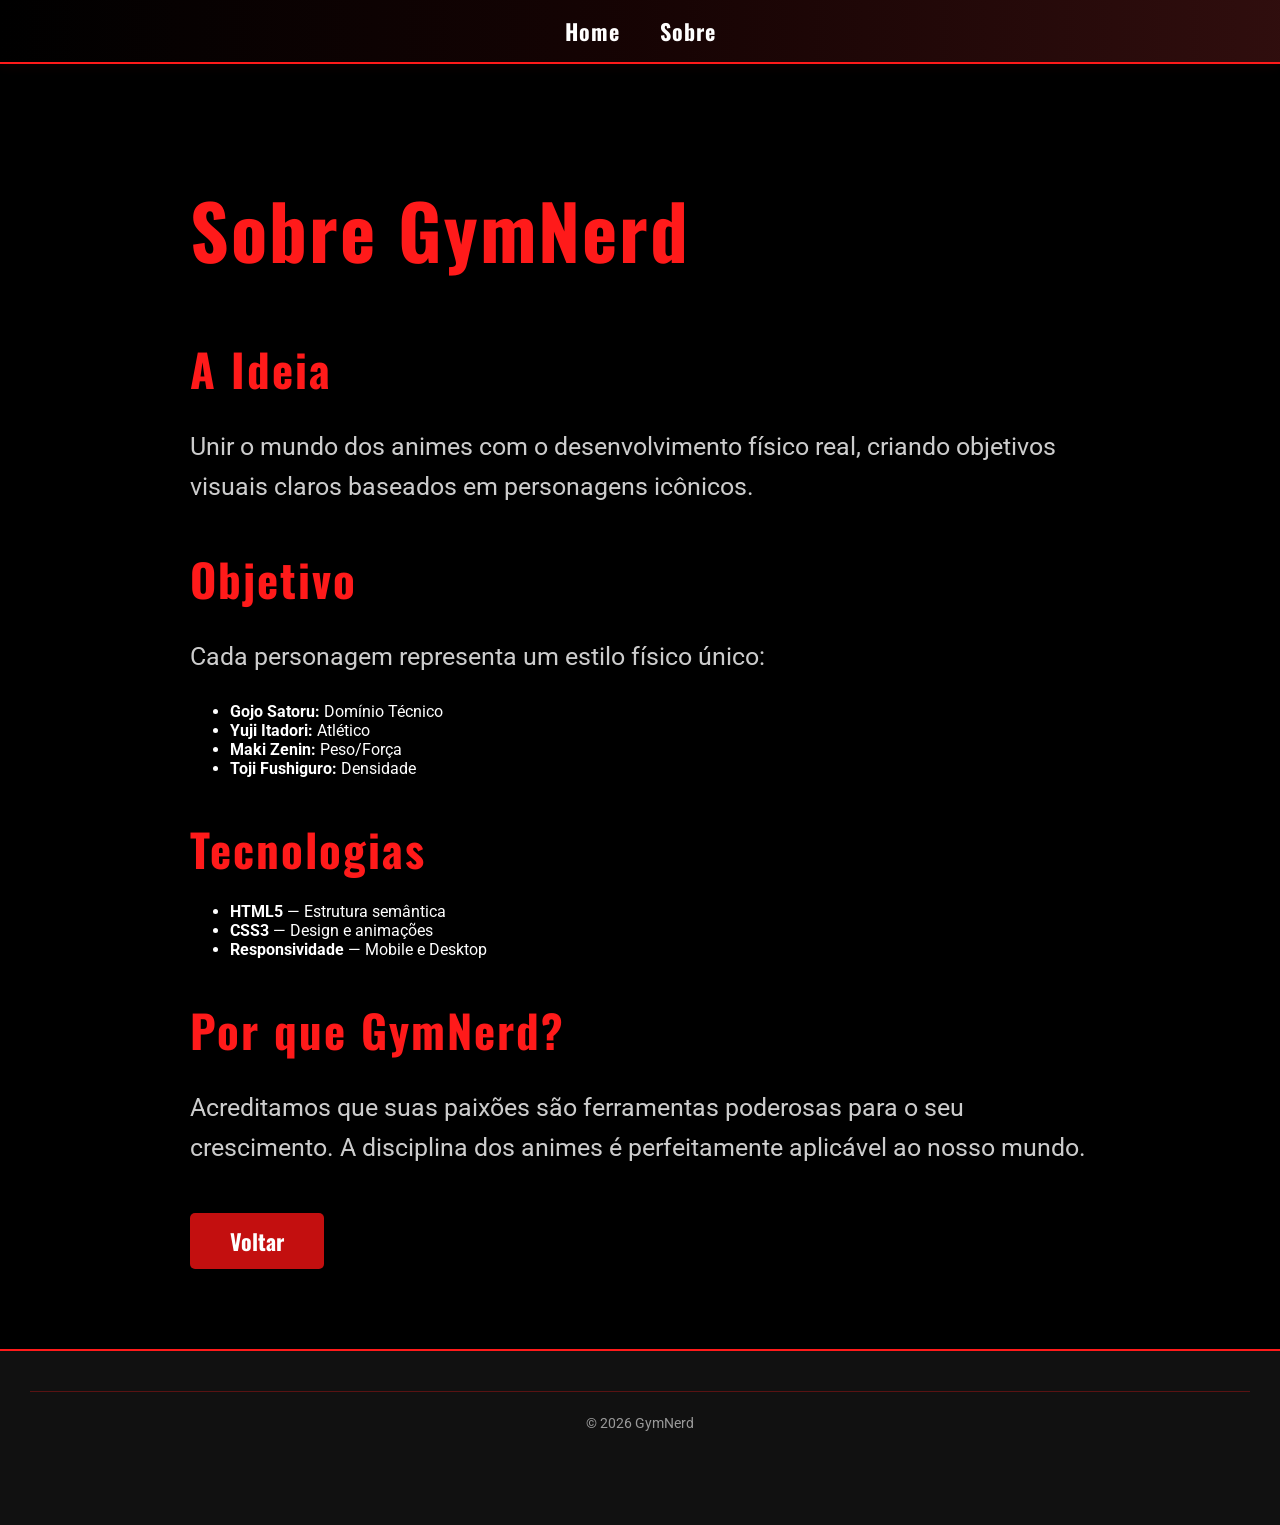
<file: sobre.html>
<!DOCTYPE html>
<html lang="pt-br">
<head>
    <meta charset="UTF-8">
    <meta name="viewport" content="width=device-width, initial-scale=1.0">
    <title>Sobre - GymNerd</title>
    <link rel="stylesheet" href="style.css">
</head>
<body>
    <nav class="vasco">
        <ul>
            <li><a href="index.html">Home</a></li>
            <li><a href="sobre.html">Sobre</a></li>
        </ul>
    </nav>

    <main class="container-sobre">
        <h1 class="titulo-principal">Sobre GymNerd</h1>
        <div class="sobre-conteudo">
            <h2 class="titulo-sessao">A Ideia</h2>
            <p>Unir o mundo dos animes com o desenvolvimento físico real, criando objetivos visuais claros baseados em personagens icônicos.</p>

            <h2 class="titulo-sessao" id="objetivo">Objetivo</h2>
            <p>Cada personagem representa um estilo físico único:</p>
            <ul class="lista-tech">
                <li><strong>Gojo Satoru:</strong> Domínio Técnico</li>
                <li><strong>Yuji Itadori:</strong> Atlético</li>
                <li><strong>Maki Zenin:</strong> Peso/Força</li>
                <li><strong>Toji Fushiguro:</strong> Densidade</li>
            </ul>

            <h2 class="titulo-sessao" id="tecnologias">Tecnologias</h2>
            <ul class="lista-tech">
                <li><strong>HTML5</strong> — Estrutura semântica</li>
                <li><strong>CSS3</strong> — Design e animações</li>
                <li><strong>Responsividade</strong> — Mobile e Desktop</li>
            </ul>

            <h2 class="titulo-sessao">Por que GymNerd?</h2>
            <p>Acreditamos que suas paixões são ferramentas poderosas para o seu crescimento. A disciplina dos animes é perfeitamente aplicável ao nosso mundo.</p>
        </div>
        <a href="index.html" class="btn-builds">Voltar</a>
    </main>

    <footer class="rodape-principal">
        <div class="rodape-bottom">
            <p>© 2026 GymNerd</p>
        </div>
    </footer>
</body>
</html>
</file>
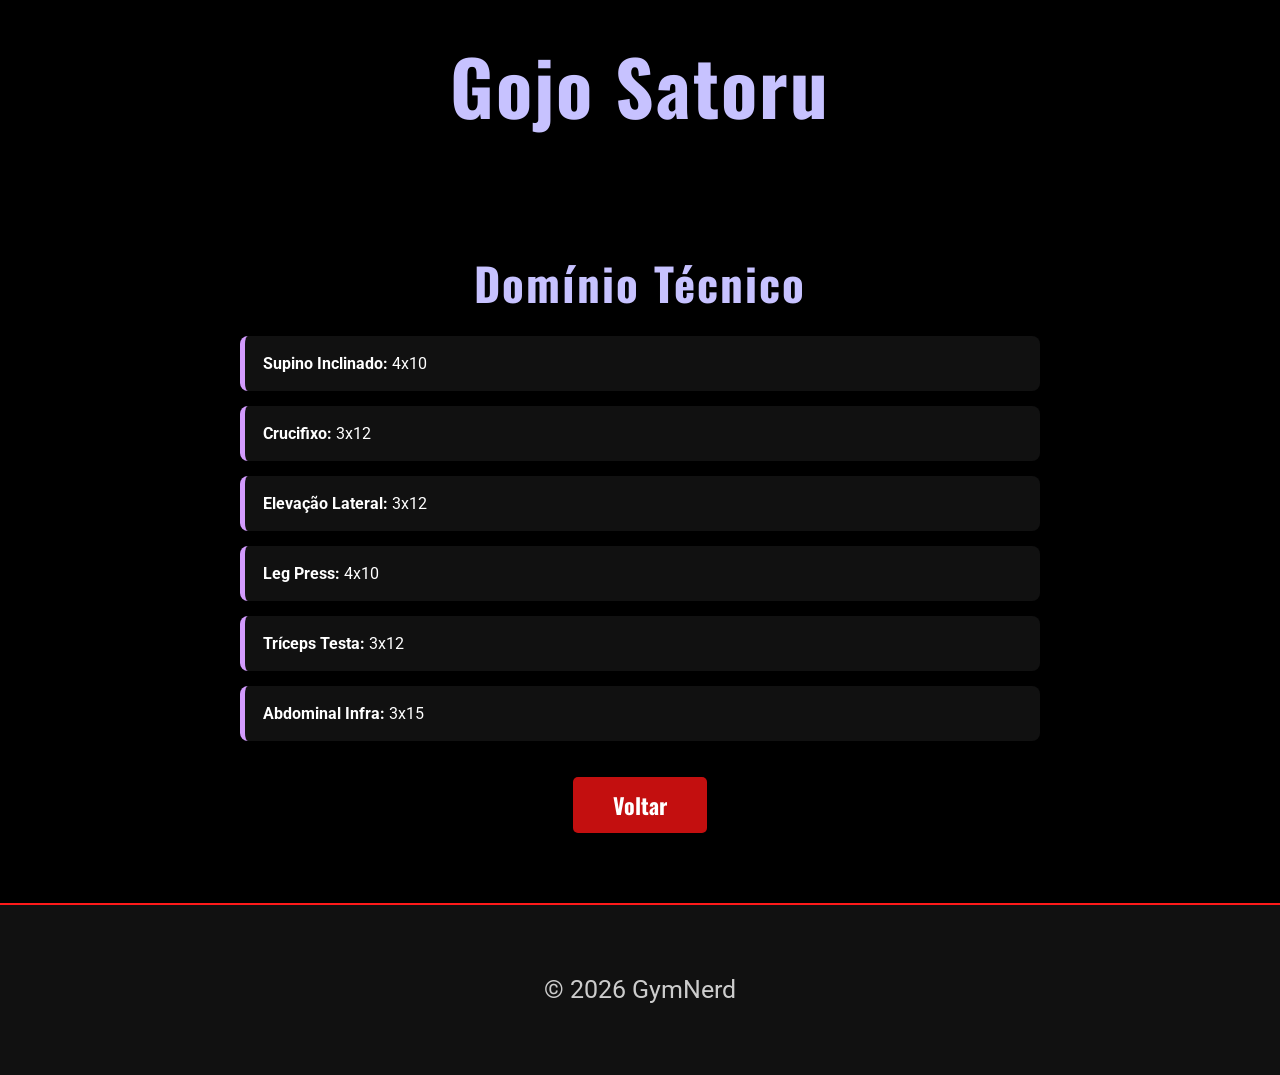
<file: treinos/1,gojo.html>
<!DOCTYPE html>
<html lang="pt-br">
<head>
    <meta charset="UTF-8">
    <meta name="viewport" content="width=device-width, initial-scale=1.0">
    <title>Treino - Gojo Satoru</title>
    <link rel="stylesheet" href="../style.css">
</head>
<body class="tema-gojo">
    <h1 class="titulo-principal">Gojo Satoru</h1>
    <div class="container-treino">
        <h2 class="titulo-sessao">Domínio Técnico</h2>
        <ul class="lista-exercicios">
            <li><strong>Supino Inclinado:</strong> 4x10</li>
            <li><strong>Crucifixo:</strong> 3x12</li>
            <li><strong>Elevação Lateral:</strong> 3x12</li>
            <li><strong>Leg Press:</strong> 4x10</li>
            <li><strong>Tríceps Testa:</strong> 3x12</li>
            <li><strong>Abdominal Infra:</strong> 3x15</li>
        </ul>
        <a href="../index.html" class="btn-builds">Voltar</a>
    </div>
    <footer class="rodape-principal">
        <p>© 2026 GymNerd</p>
    </footer>
</body>
</html>
</file>
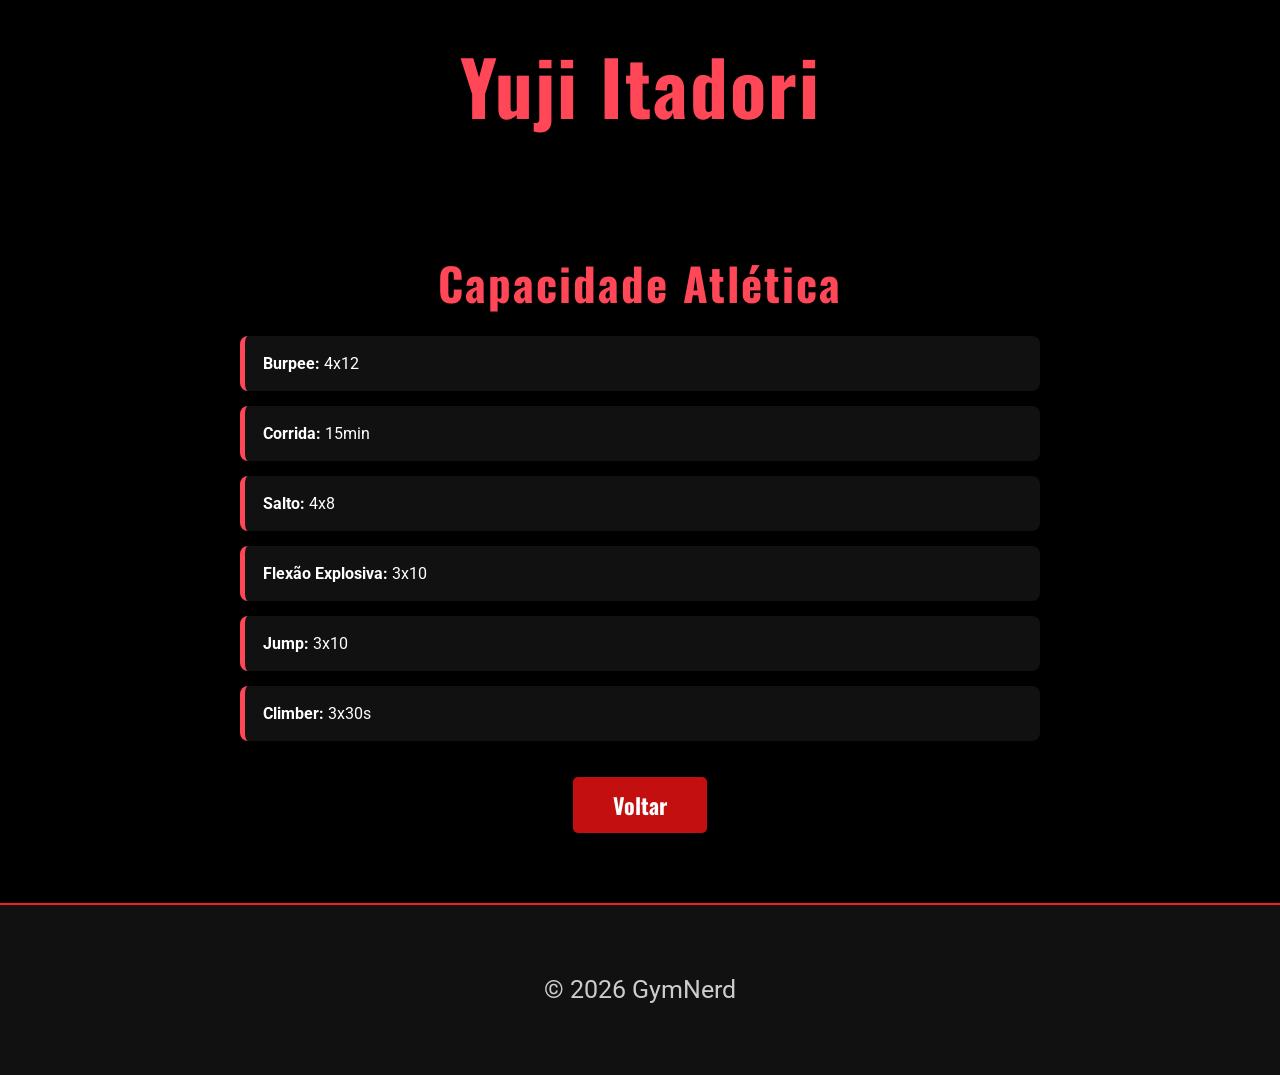
<file: treinos/2.itadori.html>
<!DOCTYPE html>
<html lang="pt-br">
  <head>
    <meta charset="UTF-8">
    <meta name="viewport" content="width=device-width, initial-scale=1.0">
    <title>Treino - Yuji Itadori</title>
    <link rel="stylesheet" href="../style.css">
  </head>
  <body class="tema-itadori">
    <h1 class="titulo-principal">Yuji Itadori</h1>

    <div class="container-treino">
      <h2 class="titulo-sessao">Capacidade Atlética</h2>
      <ul class="lista-exercicios">
        <li><strong>Burpee:</strong> 4x12</li>
        <li><strong>Corrida:</strong> 15min</li>
        <li><strong>Salto:</strong> 4x8</li>
        <li><strong>Flexão Explosiva:</strong> 3x10</li>
        <li><strong>Jump:</strong> 3x10</li>
        <li><strong>Climber:</strong> 3x30s</li>
      </ul>
      <a href="../index.html" class="btn-builds">Voltar</a>
    </div>

    <footer class="rodape-principal">
      <p>© 2026 GymNerd</p>
    </footer>
  </body>
</html>
</file>
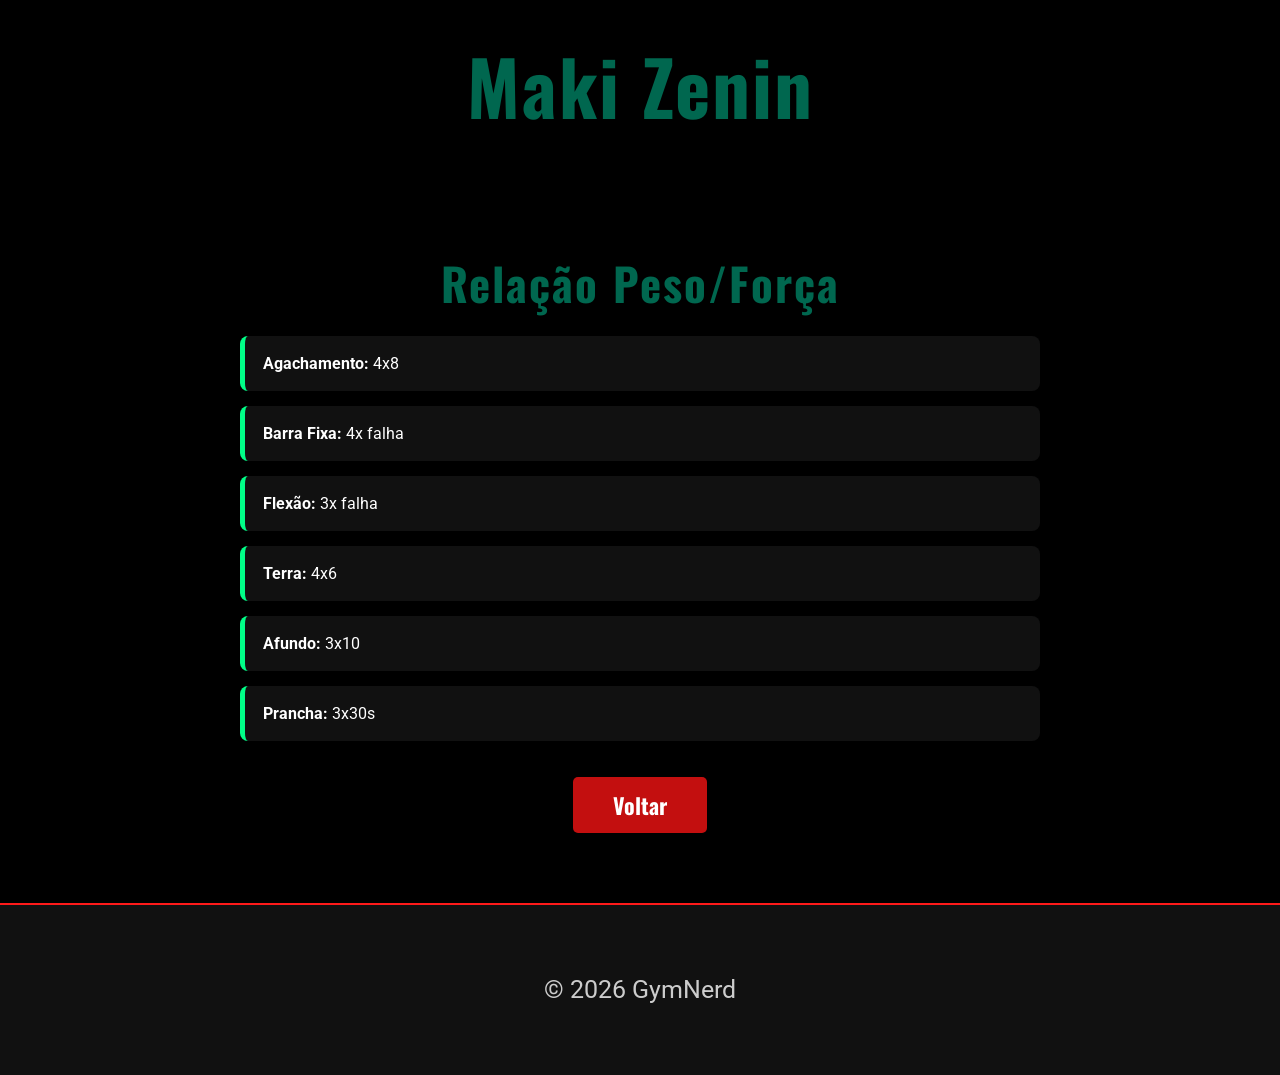
<file: treinos/2.maki.html>
<!DOCTYPE html>
<html lang="pt-br">
  <head>
    <meta charset="UTF-8">
    <meta name="viewport" content="width=device-width, initial-scale=1.0">
    <title>Treino - Maki Zenin</title>
    <link rel="stylesheet" href="../style.css">
  </head>
  <body class="tema-maki">
    <h1 class="titulo-principal">Maki Zenin</h1>

    <div class="container-treino">
      <h2 class="titulo-sessao">Relação Peso/Força</h2>
      <ul class="lista-exercicios">
        <li><strong>Agachamento:</strong> 4x8</li>
        <li><strong>Barra Fixa:</strong> 4x falha</li>
        <li><strong>Flexão:</strong> 3x falha</li>
        <li><strong>Terra:</strong> 4x6</li>
        <li><strong>Afundo:</strong> 3x10</li>
        <li><strong>Prancha:</strong> 3x30s</li>
      </ul>
      <a href="../index.html" class="btn-builds">Voltar</a>
    </div>

    <footer class="rodape-principal">
      <p>© 2026 GymNerd</p>
    </footer>
  </body>
</html>
</file>
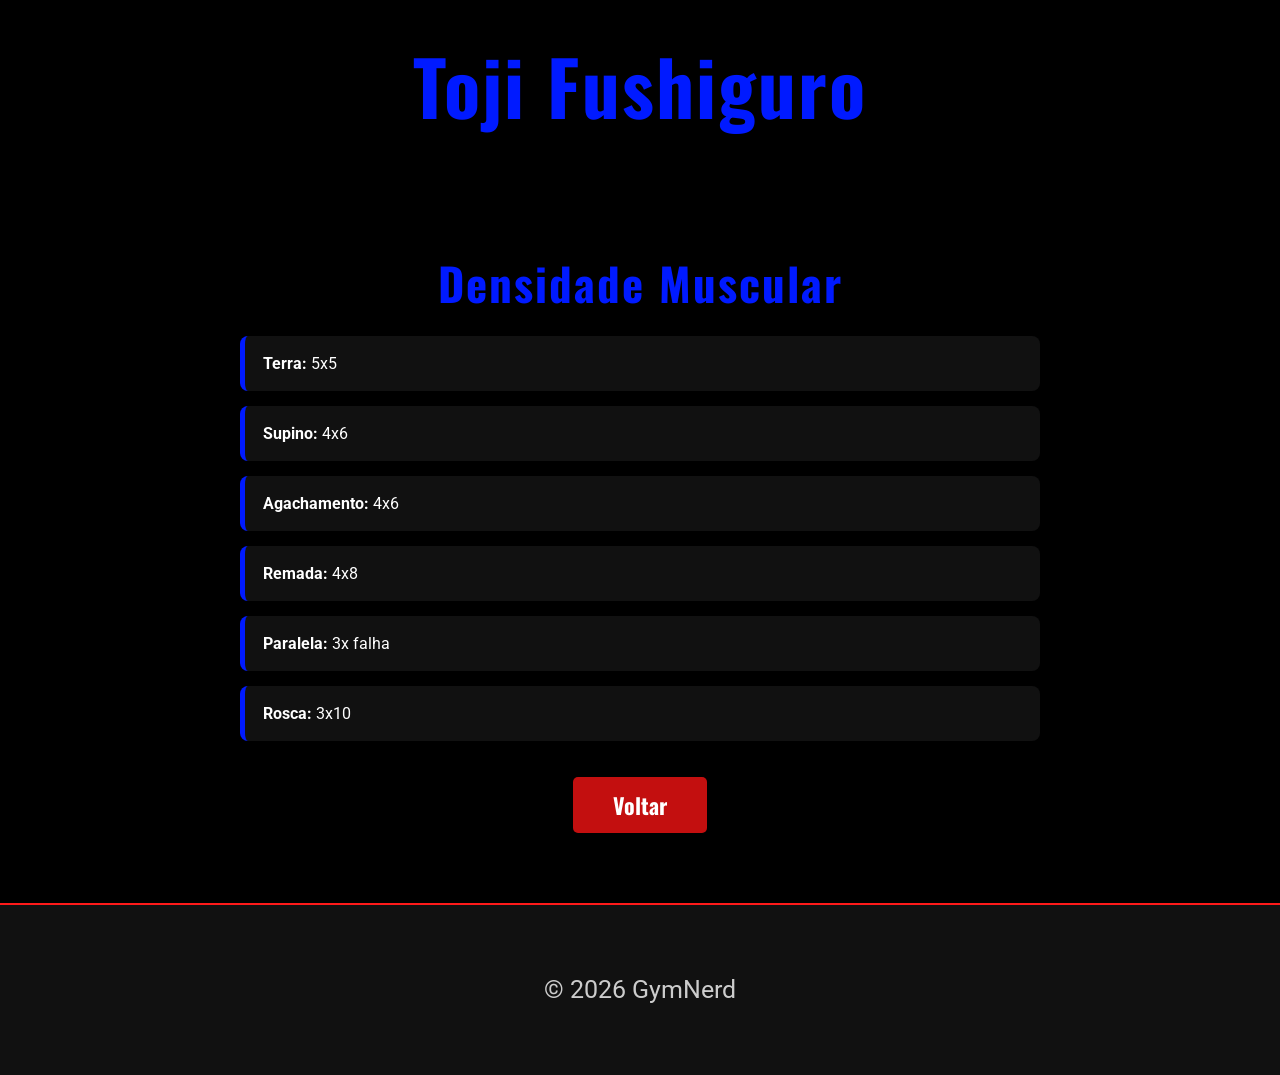
<file: treinos/4.toji.html>
<!DOCTYPE html>
<html lang="pt-br">
  <head>
    <meta charset="UTF-8">
    <meta name="viewport" content="width=device-width, initial-scale=1.0">
    <title>Treino - Toji Fushiguro</title>
    <link rel="stylesheet" href="../style.css">
  </head>
  <body class="tema-toji">
    <h1 class="titulo-principal">Toji Fushiguro</h1>

    <div class="container-treino">
      <h2 class="titulo-sessao">Densidade Muscular</h2>
      <ul class="lista-exercicios">
        <li><strong>Terra:</strong> 5x5</li>
        <li><strong>Supino:</strong> 4x6</li>
        <li><strong>Agachamento:</strong> 4x6</li>
        <li><strong>Remada:</strong> 4x8</li>
        <li><strong>Paralela:</strong> 3x falha</li>
        <li><strong>Rosca:</strong> 3x10</li>
      </ul>
      <a href="../index.html" class="btn-builds">Voltar</a>
    </div>

    <footer class="rodape-principal">
      <p>© 2026 GymNerd</p>
    </footer>
  </body>
</html>
</file>
<file: style.css>
@import url('https://fonts.googleapis.com/css2?family=Oswald:wght@400;700&family=Roboto:wght@400;700&display=swap');

body {
    background: #000;
    color: #fff;
    font-family: 'Roboto', sans-serif;
    margin: 0;
    text-align: center;
}

html {
    scroll-behavior: smooth;
}

a {
    text-decoration: none;
    color: inherit;
}

h1, h2, h3, .titulo-principal {
    font-family: 'Oswald', sans-serif;
    letter-spacing: 2px;
    font-weight: 700;
}

p {
    font-family: 'Roboto', sans-serif;
    font-size: 25px;
    color: #ccc;
    line-height: 1.6;
    font-weight: 400;
}

.titulo-principal {
    font-size: 75px;
    color: #ff1a1a;
    margin-top: 30px;
    text-shadow: none;
}

.titulo-sessao {
    font-size: 45px;
    color: #ff1a1a;
    margin-bottom: 20px;
}

.secundario {
    color: #aaa;
    font-family: 'Oswald', sans-serif;
    font-size: 32px;
    font-weight: 700;
    letter-spacing: 2px;
    text-transform: uppercase;
}

.intro-section {
    max-width: 900px;
    margin: 40px auto;
    padding: 30px;
    background: linear-gradient(135deg, rgba(255, 26, 26, 0.1), rgba(255, 26, 26, 0.05));
    border-left: 4px solid #ff1a1a;
    border-radius: 8px;
    font-size: 18px;
    line-height: 1.8;
    color: #ddd;
    animation: slideIn 0.6s ease-out;
}

.intro-section strong {
    color: #ff1a1a;
}

@keyframes slideIn {
    from { opacity: 0; transform: translateY(-20px); }
    to { opacity: 1; transform: translateY(0); }
}

nav.vasco {
    background: linear-gradient(90deg, rgba(0, 0, 0, 0.85) 0%, rgba(26, 4, 4, 0.85) 50%, rgba(56, 16, 16, 0.85) 100%);
    backdrop-filter: blur(12px);
    -webkit-backdrop-filter: blur(12px);
    position: sticky;
    top: 0;
    z-index: 1000;
    padding: 15px 0;
    border-bottom: 2px solid #ff1a1a;
    box-shadow: 0 4px 30px rgba(0, 0, 0, 0.5), 0 0 15px rgba(255, 26, 26, 0.1);
    transition: all 0.3s ease;
}

nav.vasco ul {
    display: flex;
    justify-content: center;
    gap: 40px;
    list-style: none;
    padding: 0;
    margin: 0;
}

nav.vasco li {
    font-family: 'Oswald', sans-serif;
    font-size: 22px;
    letter-spacing: 1px;
    font-weight: 700;
    transition: 0.3s;
}

nav.vasco li:hover {
    color: #ff1a1a;
    text-shadow: 0 0 10px #ff1a1a;
}

.cards {
    display: flex;
    flex-wrap: wrap;
    justify-content: center;
    gap: 30px;
    padding: 30px;
}

.card {
    width: 280px;
    background: #111;
    border-radius: 12px;
    overflow: hidden;
    transition: all 0.4s cubic-bezier(0.34, 1.56, 0.64, 1);
    border: 2px solid transparent;
    animation: fadeInUp 0.6s ease-out forwards;
    position: relative;
}

@keyframes fadeInUp {
    from { opacity: 0; transform: translateY(40px); }
    to { opacity: 1; transform: translateY(0); }
}

.card img {
    width: 100%;
    height: 330px;
    object-fit: cover;
    transition: 0.5s;
}

.card-info { padding: 15px; }

.card:hover img { transform: scale(1.1); }

.card:hover {
    transform: translateY(-15px) scale(1.02);
    box-shadow: 0 15px 40px rgba(0, 0, 0, 0.5);
}

.card::after {
    content: "VER TREINO";
    position: absolute;
    bottom: 0;
    left: 0;
    right: 0;
    background: linear-gradient(180deg, transparent, rgba(0, 0, 0, 0.9));
    color: #fff;
    padding: 30px 15px 15px;
    font-family: 'Oswald', sans-serif;
    font-size: 14px;
    font-weight: 700;
    text-align: center;
    transform: translateY(100%);
    transition: transform 0.3s ease;
    pointer-events: none;
}

.card:hover::after { transform: translateY(0); }

.card-gojo { border: 2px solid #7729b3; }
.card-gojo:hover { box-shadow: 0 0 20px #a29bfe; }
.card-maki { border-color: #2ecc71; }
.card-maki:hover { box-shadow: 0 0 25px #2ecc71; }
.card-itadori { border-color: #ff4757; }
.card-itadori:hover { box-shadow: 0 0 25px #ad2530; }
.card-toji { border-color: #3742fa; }
.card-toji:hover { box-shadow: 0 0 25px #3742fa; }

.btn-builds {
    padding: 12px 40px;
    background: #c30f0f;
    color: #fff;
    font-family: 'Oswald', sans-serif;
    font-size: 22px;
    font-weight: 700;
    border: none;
    border-radius: 5px;
    cursor: pointer;
    transition: 0.3s;
    display: inline-block;
    margin-top: 20px;
}

.btn-builds:hover {
    background: #ff1a1a;
    transform: scale(1.08);
}

.container-treino {
    max-width: 800px;
    margin: 50px auto;
    padding: 20px;
}

.lista-exercicios {
    list-style: none;
    padding: 0;
    text-align: left;
}

.lista-exercicios li {
    background: #111;
    margin-bottom: 15px;
    padding: 18px;
    border-radius: 8px;
    border-left: 5px solid #fff;
    transition: 0.3s;
}

.lista-exercicios li:hover {
    transform: scale(1.02);
    background: #1a1a1a;
}

.tema-gojo li { border-left-color: #d39bfe; }
.tema-maki li { border-left-color: #00ff88; }
.tema-itadori li { border-left-color: #ff4757; }
.tema-toji li { border-left-color: #001aff; }

.tema-gojo .titulo-principal,
.tema-gojo .titulo-sessao {
    color: #c7c2ff;
    animation: glowPulseGojo 2s infinite;
}

.tema-itadori .titulo-principal,
.tema-itadori .titulo-sessao {
    color: #ff4757;
    animation: glowPulseRed 2s infinite;
}

.tema-maki .titulo-principal,
.tema-maki .titulo-sessao {
    color: #00674F;
    animation: glowPulseGreen 2s infinite;
}

.tema-toji .titulo-principal,
.tema-toji .titulo-sessao {
    color: #001aff;
    animation: glowPulseBlue 2s infinite;
}

.container-sobre {
    max-width: 900px;
    margin: 60px auto;
    padding: 20px;
    text-align: left;
}

.rodape-principal {
    background: #111;
    border-top: 2px solid #ff1a1a;
    padding: 40px 20px;
    margin-top: 50px;
}

.rodape-principal > div {
    max-width: 1200px;
    margin: 0 auto 30px;
    display: grid;
    grid-template-columns: repeat(auto-fit, minmax(250px, 1fr));
    gap: 30px;
}

.rodape-section h3 { font-size: 16px; color: #ff1a1a; margin-bottom: 15px; }
.rodape-section ul { list-style: none; padding: 0; }
.rodape-section li { margin-bottom: 10px; font-size: 14px; }
.rodape-section a { color: #ccc; transition: 0.3s; }
.rodape-section a:hover { color: #ff1a1a; }

.rodape-bottom {
    display: flex;
    flex-direction: column;
    align-items: center;
    padding: 20px 10px;
    border-top: 1px solid rgba(255, 26, 26, 0.3);
}

.rodape-bottom > p { font-size: 14px !important; color: #999 !important; margin: 0; }
.disclaimer p { font-size: 12px !important; color: #777 !important; line-height: 1.6 !important; }

@keyframes glowPulseGojo {
    0%, 100% { text-shadow: 0 0 5px #a29bfe; }
    50% { text-shadow: 0 0 20px #a29bfe; }
}

@keyframes glowPulseRed {
    0%, 100% { text-shadow: 0 0 5px #ff4757; }
    50% { text-shadow: 0 0 20px #ff4757; }
}

@keyframes glowPulseGreen {
    0%, 100% { text-shadow: 0 0 5px #00ff88; }
    50% { text-shadow: 0 0 20px #00ff88; }
}

@keyframes glowPulseBlue {
    0%, 100% { text-shadow: 0 0 5px #001aff; }
    50% { text-shadow: 0 0 20px #001aff; }
}

@media (max-width: 768px) {
    .titulo-principal { font-size: 45px; }
    .titulo-sessao { font-size: 32px; }
    .card { width: 100%; max-width: 320px; }
    nav.vasco ul { gap: 20px; flex-wrap: wrap; }
}
</file>
